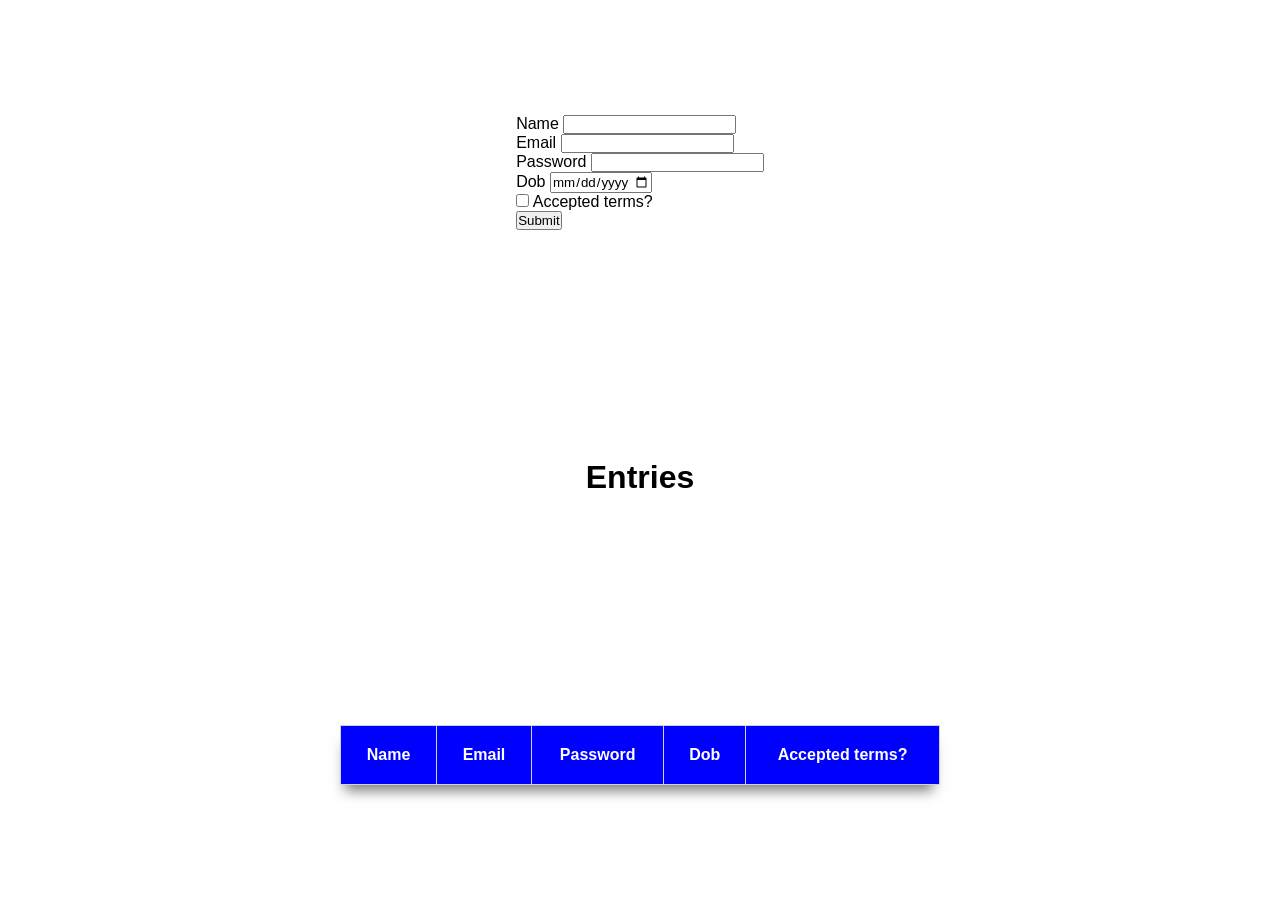
<file: index.html>
<html>
  <body class="right">
    <link rel="stylesheet" href="index.css" />

    <form id="user-form">
      <label for="name">Name</label>
      <input required type="text" id="name" name="name" /><br />

      <label for="email">Email</label>
      <input required type="email" id="email" name="email" /><br />

      <label for="password">Password</label>
      <input required type="password" id="password" name="password" /><br />

      <label for="dob">Dob</label>
      <input
        type="date"
        id="dob"
        name="dob"
        min="1967-09-11"
        max="2004-09-11"
        placeholder="dd/mm/yyyy"
        required
      /><br />

      <input type="checkbox" id="acceptTerms" name="acceptTerms" />
      <label for="acceptedTerms">Accepted terms?</label><br />

      <button type="submit">Submit</button><br />
    </form>
    <script src="index.js"></script>
    <table id="user-entries">
      <h1>Entries</h1>
      <tr>
        <th>Name</th>
        <th>help</th>
        <th>Password</th>
        <th>DOB</th>
        <th>Accepted terms</th>
      </tr>
      <tr></tr>
      <tbody class="acess"></tbody>
    </table>
  </body>
</html>
</file>
<file: index.css>
*{
    margin: 0;
    padding: 0;
    font-family: arial;
    box-sizing: border-box;
}
body{
    height: 100vh;
    display: grid;
    place-items: center;
}
table{
    width: 600px;
    box-shadow: -1px 12px 12px -6px rgba(0,0,0,0.5);

}
table,td,th{
    padding: 20px;
    border: 1px solid lightgray;
    border-collapse: collapse;
    text-align: center;
    cursor: pointer;
}
td{
    font-size: 18px;
}
th{
    background-color: blue;
    color: white;
    
}
tr:nth-child(odd){
    background-color: lightblue;
}
tr:nth-child(odd):hover{
    background-color: dodgerblue;
    color: white;
    transform: scale(2);
    transition: transform 300ms ease-in;
}
</file>
